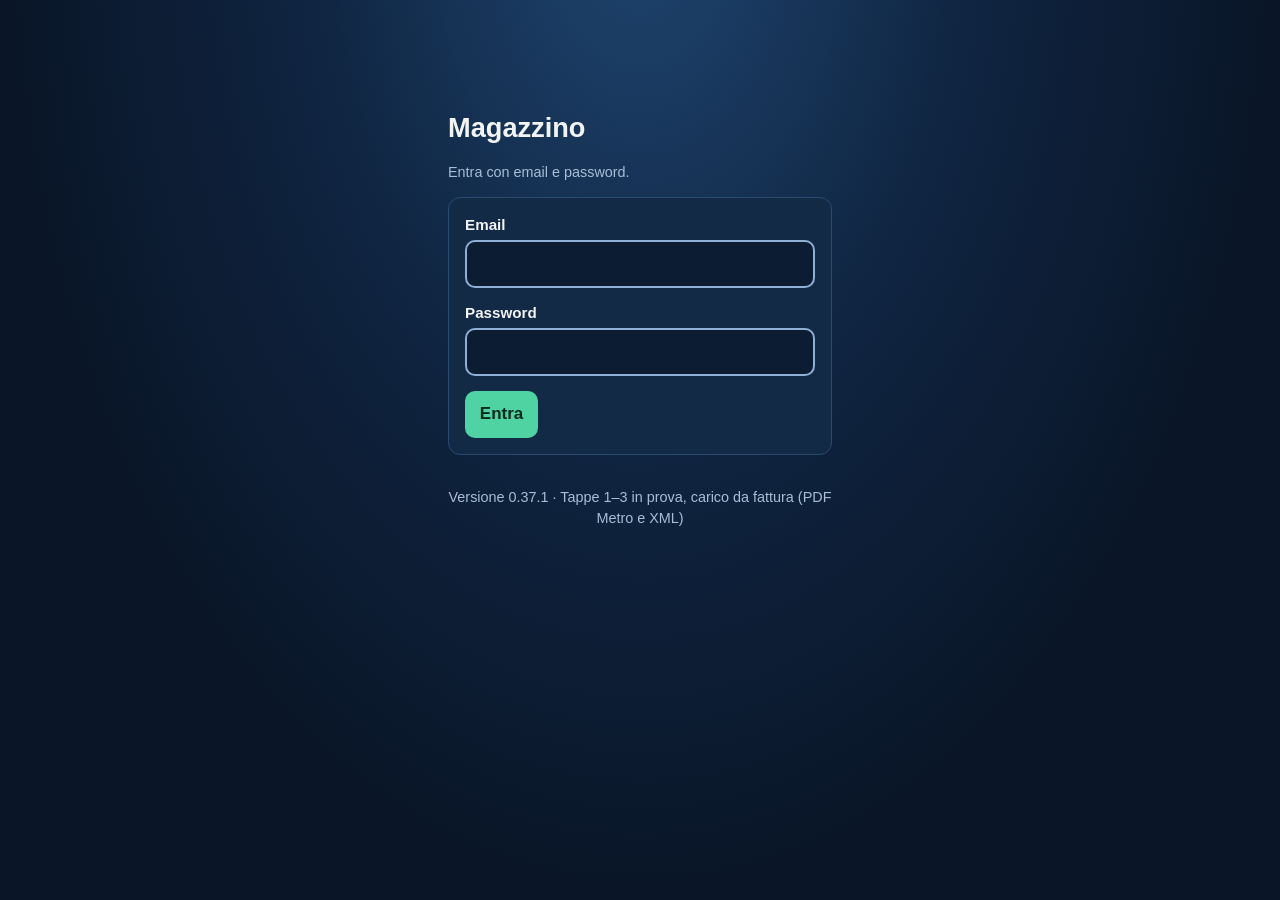
<file: index.html>
<!doctype html>
<html lang="it">
<head>
  <meta charset="utf-8">
  <meta name="viewport" content="width=device-width, initial-scale=1, viewport-fit=cover">
  <meta name="robots" content="noindex">
  <meta name="theme-color" content="#0a1628">
  <meta name="color-scheme" content="dark">
  <title>Magazzino</title>
  <link rel="manifest" href="manifest.webmanifest">
  <link rel="apple-touch-icon" href="icon-180.png">
  <meta name="apple-mobile-web-app-capable" content="yes">
  <meta name="mobile-web-app-capable" content="yes">
  <meta name="apple-mobile-web-app-status-bar-style" content="black-translucent">
  <link rel="stylesheet" href="css/stile.css">
</head>
<body>
  <div id="app"><p class="vuoto">Carico…</p></div>
  <noscript><p class="vuoto">Per usare l'app serve JavaScript attivo.</p></noscript>
  <script type="module" src="js/avvio.js"></script>
</body>
</html>
</file>
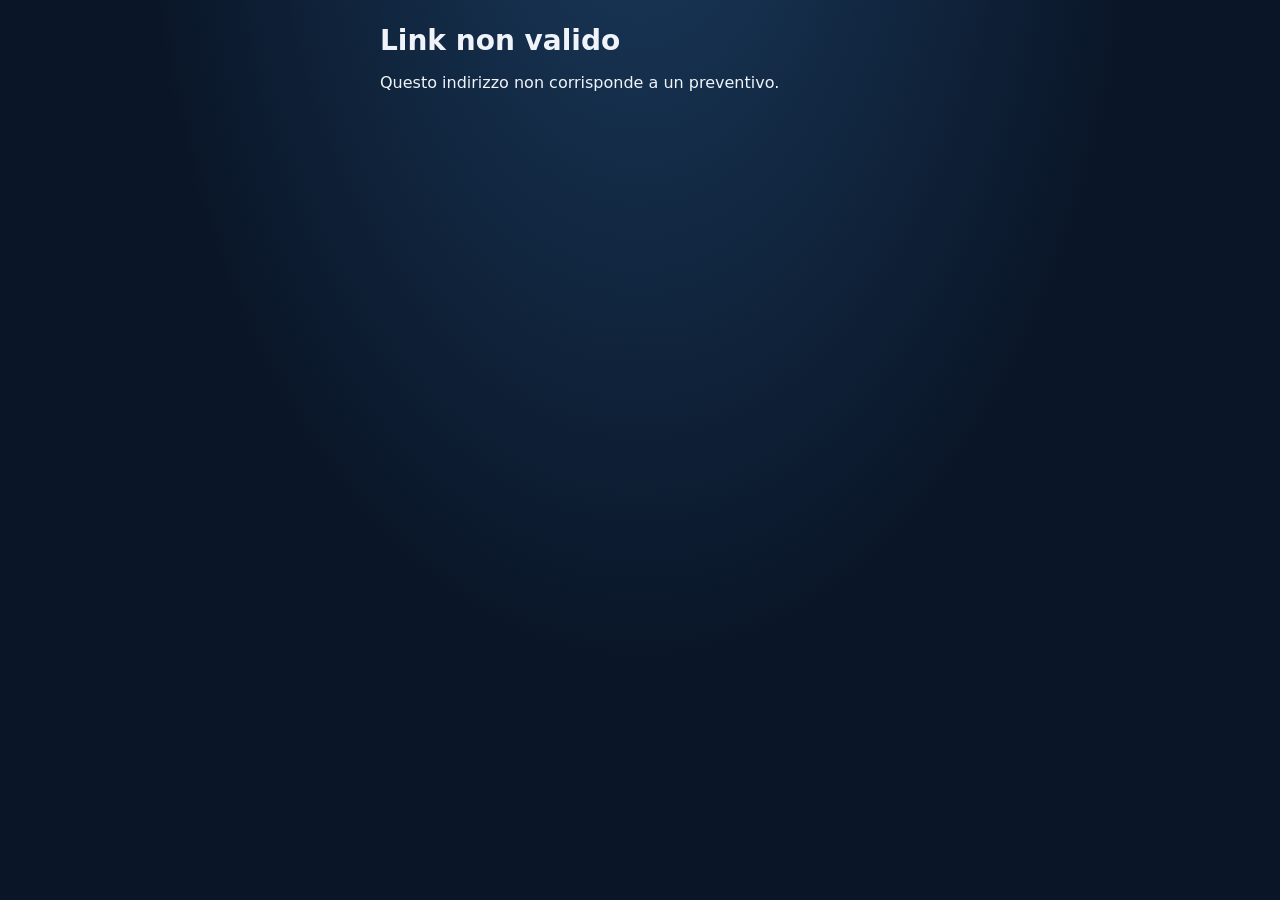
<file: preventivo.html>
<!DOCTYPE html>
<html lang="it">
<head>
  <meta charset="utf-8">
  <meta name="viewport" content="width=device-width, initial-scale=1, viewport-fit=cover">
  <meta name="theme-color" content="#0a1628">
  <meta name="robots" content="noindex, nofollow">
  <meta name="referrer" content="no-referrer">
  <title>Preventivo</title>
  <style>
    :root {
      --prev-bg: #0a1628; --prev-bg2: #0f2138; --prev-card: #132a47; --prev-card2: #1a3558;
      --prev-border: #2a4a6e; --prev-text: #f0f4fa; --prev-muted: #9eb4d0; --prev-accent: #4d9fff;
      --prev-orange: #f59e0b; --prev-danger: #f87171; --prev-touch: 54px; --prev-radius: 16px;
      color-scheme: dark;
    }
    * { box-sizing: border-box; }
    body {
      margin: 0; min-height: 100vh; color: var(--prev-text);
      background: var(--prev-bg);
      background-image: radial-gradient(ellipse at 50% -20%, #1a3a5c 0%, var(--prev-bg) 55%);
      font-family: system-ui, -apple-system, "Segoe UI", Roboto, sans-serif;
      -webkit-font-smoothing: antialiased;
    }
    main { width: min(520px, calc(100% - 24px)); margin: 0 auto; padding: 1.5rem 0 2.5rem; }
    h1 { color: var(--prev-text); font-weight: 800; font-size: 1.75rem; margin: 0 0 0.35rem; }
    .prev-lead { color: var(--prev-muted); font-size: 0.9rem; max-width: 52rem; margin: 0 0 0.75rem; }
    .rq-online-countdown {
      display: inline-block; font-size: .88rem; font-weight: 700; white-space: nowrap;
      padding: .25rem .55rem; border-radius: 999px; background: var(--prev-card);
      color: var(--prev-text); border: 1px solid var(--prev-border); margin: 0 0 1rem;
    }
    .errore { background: rgba(248, 113, 113, .12); border: 1px solid var(--prev-danger); color: #fecaca; border-radius: 12px; padding: 12px; }
    [hidden] { display: none !important; }
    .nome-articolo-magazzino { color: #4ade80 !important; font-weight: 600; }
    .griglia-articoli-prev { display: none; }
    .pannello-placeholder-prev { display: none; }
    .carousel-prev-wrap { margin-bottom: 1rem; }
    .carousel-prev-viewport {
      overflow-x: auto; scroll-snap-type: x mandatory; -webkit-overflow-scrolling: touch;
      scrollbar-width: none; border-radius: var(--prev-radius);
    }
    .carousel-prev-viewport::-webkit-scrollbar { display: none; }
    .carousel-prev-track { display: flex; }
    .carousel-slide-prev { flex: 0 0 100%; min-width: 100%; scroll-snap-align: start; scroll-snap-stop: always; padding: 0 1px; }
    .carousel-prev-nav { display: flex; align-items: center; justify-content: space-between; gap: .5rem; margin-top: .75rem; }
    .btn-nav-prev {
      width: 3rem; height: 3rem; border-radius: 50%; border: 1px solid var(--prev-border);
      background: var(--prev-card); color: var(--prev-text); font-size: 1.6rem; line-height: 1;
      display: flex; align-items: center; justify-content: center; padding: 0;
    }
    .btn-nav-prev:disabled { opacity: .35; }
    .carousel-prev-counter { flex: 1; text-align: center; font-size: 1.05rem; font-weight: 700; }
    .carousel-prev-counter small { display: block; font-size: .8rem; color: var(--prev-muted); margin-top: .15rem; font-weight: 600; }
    .carousel-prev-hint { text-align: center; font-size: .8rem; color: var(--prev-muted); margin: .4rem 0 0; }
    .card-prev-riga {
      background: var(--prev-card); border: 1px solid var(--prev-border);
      border-radius: var(--prev-radius); padding: 15px; color: var(--prev-text);
    }
    .prev-riga-nome { font-size: 1.05rem; font-weight: 700; line-height: 1.25; margin-bottom: 0.75rem; word-break: break-word; }
    .prev-fields-grid { display: grid; grid-template-columns: 1fr 1fr; gap: 10px; }
    .prev-field label, .note-generali label {
      display: block; font-size: 0.68rem; text-transform: uppercase; letter-spacing: 0.04em;
      color: var(--prev-muted); margin-bottom: 0.25rem; font-weight: 700;
    }
    .campo-editabile-listino, .inp-prev, textarea {
      background: var(--prev-bg2); border: 1px solid var(--prev-border); color: var(--prev-text);
      font-size: 16px; border-radius: 10px; padding: 10px 12px; width: 100%; font-family: inherit;
    }
    textarea { min-height: 5.5rem; resize: vertical; }
    .text-end { text-align: right; }
    .prev-field.span-2 { grid-column: 1 / -1; }
    input:disabled { opacity: 0.45; }
    .aiuto { color: var(--prev-muted); font-size: 0.75rem; margin: 0.35rem 0 0; font-weight: 600; }
    .formato-avviso { color: #fbbf24; }
    .formato-box {
      display: flex; align-items: stretch; gap: 8px;
      background: var(--prev-bg2); border: 1px solid var(--prev-border); border-radius: 12px; padding: 8px;
    }
    .formato-box .conf {
      flex: 1 1 92px; min-width: 76px; width: auto; min-height: 56px; margin: 0;
      border: 0; background: transparent; color: var(--prev-text);
      font: inherit; font-size: 1.7rem; font-weight: 750; padding: 6px 8px;
    }
    .formato-unita { flex: 2 1 230px; display: grid; grid-template-columns: repeat(4, minmax(0, 1fr)); gap: 6px; }
    button.unita-tasto {
      min-height: 56px; margin: 0; padding: 0; border-radius: 10px;
      border: 1px solid var(--prev-border); background: var(--prev-card); color: var(--prev-text);
      font: inherit; font-size: 1.05rem; font-weight: 800; cursor: pointer;
    }
    button.unita-tasto[aria-pressed="true"] { background: var(--prev-accent); color: #061018; border-color: var(--prev-accent); }
    .progress-wrap {
      background: var(--prev-card); border: 1px solid var(--prev-border); border-radius: var(--prev-radius);
      padding: .7rem .9rem; margin: 0 0 .75rem;
    }
    .progress-wrap .label { display: flex; justify-content: space-between; gap: .5rem; color: var(--prev-muted); font-size: .88rem; font-weight: 600; margin-bottom: .4rem; }
    .progress-wrap .label span:last-child { color: var(--prev-accent); }
    .progress { height: 10px; border-radius: 999px; background: var(--prev-bg2); overflow: hidden; }
    .progress-bar { height: 100%; width: 0; border-radius: 999px; background: linear-gradient(90deg, #2563b8, var(--prev-accent)); }
    .note-generali { margin-top: 0.5rem; }
    button#aggiungi-alt, button.togli-alt {
      width: 100%; min-height: 52px; margin-top: 8px; border-radius: 12px;
      border: 1px solid var(--prev-border); background: var(--prev-card); color: var(--prev-text);
      font-family: inherit; font-weight: 700; font-size: 1rem;
    }
    button.togli-alt { min-height: 44px; background: transparent; color: var(--prev-muted); }
    #stato-bozza { min-height: 1.1rem; margin: 0.35rem 0 0; }
    button#invia {
      width: 100%; min-height: var(--prev-touch); margin-top: 16px; border: 1px solid var(--prev-orange);
      border-radius: 12px; background: var(--prev-orange); color: #000; font-family: inherit; font-weight: 700; font-size: 1rem;
    }
    .nota-fondo { margin-top: 0.75rem; }
  </style>
</head>
<body>
  <main><p class="prev-lead">Sto aprendo il preventivo…</p></main>
  <script type="module" src="js/preventivo-fornitore.js"></script>
</body>
</html>
</file>
<file: css/stile.css>
/* Stile scuro (scelta del titolare): fondo quasi nero, testo chiaro, tasti e
   riquadri con un contorno ben visibile. I colori stanno tutti qui in cima. */
:root {
  color-scheme: dark;          /* anche tendine, spunte e barre di scorrimento diventano scure */
  --sfondo: #0e1114;
  --carta: #181d22;            /* schede e righe */
  --campo: #0e1114;            /* dentro i riquadri dove si scrive */
  --testo: #f2f4f3;
  --tenue: #a7b1b4;
  --bordo: #39434a;            /* contorno di schede e righe */
  --bordo-tasto: #93a0a6;      /* contorno di tasti e riquadri: più chiaro, si deve vedere */
  --accento: #4fd3a3;
  --accento-testo: #062a1d;    /* testo scuro sopra i tasti pieni */
  --sopra-pieno: #0b0e11;
  --allarme: #ff8f7a;
  --giallo: #ffd76e;
  --raggio: 12px;
}

* { box-sizing: border-box; }
[hidden] { display: none !important; }

/* Gli sfondi fra cui scegliere (dalla Home). Cambiano il fondo e, di conseguenza, schede, campi e contorni,
   perché restino leggibili sopra quel fondo. Testo, verde dei tasti, rosso e giallo degli avvisi non cambiano. */
html[data-sfondo="notte"] {
  --sfondo: #0a1628; --fondale: radial-gradient(ellipse at 50% -10%, #1f4570 0%, #0f2440 38%, #0a1628 70%);
  --carta: #132a47; --campo: #0c1d33; --bordo: #2a4a6e; --bordo-tasto: #8fb0d6; --tenue: #a9bdd6; --sopra-pieno: #071221;
}
html[data-sfondo="oceano"] {
  --sfondo: #071a2e; --fondale: linear-gradient(180deg, #17558f 0%, #0d305a 40%, #071a2e 100%);
  --carta: #12305a; --campo: #0a1e38; --bordo: #32598a; --bordo-tasto: #8fb3dc; --tenue: #a8bfd9; --sopra-pieno: #06111f;
}
html[data-sfondo="indaco"] {
  --sfondo: #0d1030; --fondale: linear-gradient(160deg, #1c2466 0%, #101642 45%, #090b22 100%);
  --carta: #171d4d; --campo: #0e1238; --bordo: #343c80; --bordo-tasto: #a0a8e6; --tenue: #b3b9e0; --sopra-pieno: #080a20;
}
html[data-sfondo="petrolio"] {
  --sfondo: #071a1e; --fondale: linear-gradient(180deg, #0f3b44 0%, #0a252b 45%, #061417 100%);
  --carta: #0f2b31; --campo: #091e23; --bordo: #2a5560; --bordo-tasto: #8fbac3; --tenue: #a6c2c7; --sopra-pieno: #051215;
}
/* Il fondo sfumato sta fermo dietro la pagina mentre si scorre. */
body::before { content: ""; position: fixed; inset: 0; z-index: -1; background: var(--fondale, var(--sfondo)); }

body {
  margin: 0;
  background: var(--sfondo);
  color: var(--testo);
  font: 17px/1.45 -apple-system, BlinkMacSystemFont, "Segoe UI", Roboto, sans-serif;
  -webkit-text-size-adjust: 100%;
}

h1 { font-size: 1.7rem; margin: 0 0 .2rem; }
h2 { font-size: 1.35rem; margin: 0; }
h3 { font-size: 1.05rem; margin: 1.4rem 0 .5rem; }
a { color: var(--accento); }

.centro { max-width: 26rem; margin: 0 auto; padding: 12vh 16px 2rem; }
.sotto, .nota, .aiuto, .piede, footer { color: var(--tenue); font-size: .9rem; }
.piede { margin-top: 2rem; text-align: center; }

.cornice { max-width: 46rem; margin: 0 auto; padding: 0 16px 5.5rem; }
.cornice > header {
  display: flex; flex-wrap: wrap; gap: .4rem 1rem; align-items: center; justify-content: space-between;
  padding: .9rem 0 .6rem;
}
.locale { display: flex; gap: .5rem; align-items: center; font-size: 1.1rem; }
.conto { display: flex; flex-wrap: wrap; gap: .3rem .6rem; align-items: center; }
.cornice > footer { text-align: center; margin-top: 2rem; }

nav {
  display: flex; gap: .4rem; background: var(--carta); border: 2px solid var(--bordo);
  border-radius: var(--raggio); padding: .3rem; margin-bottom: 1.1rem;
}
nav a {
  flex: 1; text-align: center; padding: .6rem .3rem; border-radius: 9px;
  text-decoration: none; color: var(--testo); font-weight: 600;
}
nav a.qui { background: var(--accento); color: var(--accento-testo); }

@media (max-width: 640px) {
  nav.principale {
    position: fixed; left: 0; right: 0; bottom: 0; margin: 0; z-index: 5;
    border-radius: 0; border-width: 1px 0 0;
    padding-bottom: calc(.3rem + env(safe-area-inset-bottom));
  }
  nav a { font-size: .85rem; padding: .7rem .1rem; }
}

.testata { display: flex; align-items: center; justify-content: space-between; gap: .8rem; margin-bottom: .8rem; }
.barra-indietro {
  position: sticky; top: 0; z-index: 4; margin: 0 -16px; padding: .5rem 16px;
  padding-top: calc(.5rem + env(safe-area-inset-top));
  background: var(--sfondo); border-bottom: 2px solid var(--bordo);
}
button.indietro { font-weight: 700; padding: .5rem .9rem; }

button, .pulsante, input, select {
  font: inherit; color: var(--testo); border: 2px solid var(--bordo-tasto); border-radius: 10px;
  background: var(--carta); padding: .6rem .8rem; min-height: 44px;
}
input, select { background: var(--campo); }
input::placeholder { color: var(--tenue); opacity: .8; }
button:hover:not(:disabled), .pulsante:hover { border-color: var(--testo); }
button, .pulsante { cursor: pointer; text-decoration: none; display: inline-block; font-weight: 600; }
button.primario, .pulsante.primario { background: var(--accento); border-color: var(--accento); color: var(--accento-testo); }
button.leggero { border-color: color-mix(in srgb, var(--accento) 55%, transparent); background: transparent; color: var(--accento); padding: .4rem .7rem; }
button:disabled { opacity: .55; cursor: default; }
input, select { width: 100%; }
input[type="checkbox"] { width: 1.3rem; height: 1.3rem; min-height: 0; vertical-align: -3px; accent-color: var(--accento); }
input[type="search"] { margin-bottom: .7rem; }
input.stretto { width: 5.5rem; text-align: right; }
:focus-visible { outline: 3px solid var(--accento); outline-offset: 2px; }

.scheda { display: grid; gap: .9rem; background: var(--carta); border: 1px solid var(--bordo); border-radius: var(--raggio); padding: 1rem; }
.campo { display: grid; gap: .25rem; }
.etichetta { font-weight: 600; font-size: .95rem; }
.spunta { display: block; }
.azioni { display: flex; flex-wrap: wrap; gap: .6rem; align-items: center; }
.errore { color: var(--allarme); font-weight: 600; margin: 0; }
.errore:empty { display: none; }

.lista { list-style: none; margin: 0; padding: 0; display: grid; gap: .5rem; }
.riga, .riga-distinta {
  display: flex; flex-wrap: wrap; align-items: baseline; gap: .2rem .6rem; width: 100%; text-align: left;
  background: var(--carta); border: 1px solid var(--bordo); border-radius: var(--raggio);
  padding: .75rem .9rem; color: var(--testo); text-decoration: none; font-weight: 400;
}
.riga .nota { flex-basis: 100%; }
.riga.spento { opacity: .6; }
a.riga:hover, button.riga:hover { border-color: var(--bordo-tasto); }
.riga-distinta { align-items: center; justify-content: space-between; }
.riga-distinta .nome { font-weight: 600; }
.dose { display: flex; flex-wrap: wrap; align-items: center; gap: .4rem; }
.codice { font: .8rem ui-monospace, Menlo, monospace; color: var(--tenue); }
.bollo { font-size: .75rem; font-weight: 600; padding: .1rem .5rem; border-radius: 99px; background: #2a3339; border: 1px solid var(--bordo-tasto); white-space: nowrap; }
.bollo.attivo { background: #0f3527; border-color: var(--accento); color: var(--accento); }
.bollo.da_completare { background: #3a2f0c; border-color: var(--giallo); color: var(--giallo); }
.vuoto { color: var(--tenue); padding: 1.2rem; text-align: center; margin: 0; }
.aggiunta { margin-top: .4rem; }
.aggiunta .scheda { margin-bottom: .4rem; }
details { margin-top: 1.6rem; }
summary { cursor: pointer; font-weight: 600; padding: .6rem 0; }

/* ---------- Le tre famiglie, sempre riconoscibili ----------
   ARTICOLO (magazzino) blu · PREPARAZIONE (cucina) viola · PIATTO (vendita) terracotta.
   Il colore accompagna sempre la parola scritta, non la sostituisce. */
:root {
  --c-articolo: #6fb4ff;      --s-articolo: #0f2740;
  --c-preparazione: #cba4f7;  --s-preparazione: #2a1b3c;
  --c-piatto: #ff9d7a;        --s-piatto: #3b1e14;
}
.tipo-articolo { --c: var(--c-articolo); --s: var(--s-articolo); }
.tipo-preparazione { --c: var(--c-preparazione); --s: var(--s-preparazione); }
.tipo-piatto { --c: var(--c-piatto); --s: var(--s-piatto); }

.riga[class*="tipo-"], .riga-distinta[class*="tipo-"] { border-left: 7px solid var(--c); }
section[class*="tipo-"] > .testata h2, section[class*="tipo-"] > h2 { color: var(--c); }
section[class*="tipo-"] > .testata { border-bottom: 3px solid var(--c); padding-bottom: .5rem; }

.codice[class*="tipo-"] {
  background: var(--s); color: var(--c); border: 1px solid var(--c);
  border-radius: 6px; padding: .05rem .4rem; font-weight: 700; white-space: nowrap;
}
.codice .famiglia { font: 700 .66rem/1.5 -apple-system, sans-serif; text-transform: uppercase; letter-spacing: .04em; }
.categoria {
  font-size: .78rem; font-weight: 600; padding: .1rem .55rem; border-radius: 99px;
  color: var(--c); border: 1px dashed var(--c); background: transparent; white-space: nowrap;
}
.tipo-piatto.categoria { border-style: solid; background: var(--s); }
h2 .codice, h2 .categoria { vertical-align: middle; }

nav a.voce-articoli { color: var(--c-articolo); }
nav a.voce-preparazioni { color: var(--c-preparazione); }
nav a.voce-piatti { color: var(--c-piatto); }
nav a.voce-articoli.qui { background: var(--c-articolo); color: var(--sopra-pieno); }
nav a.voce-preparazioni.qui { background: var(--c-preparazione); color: var(--sopra-pieno); }
nav a.voce-piatti.qui { background: var(--c-piatto); color: var(--sopra-pieno); }

select.unita-misura { width: auto; min-width: 4.2rem; padding-left: .5rem; padding-right: .3rem; }
.con-unita { display: flex; gap: .4rem; }
.con-unita input { flex: 1; }
section[class*="tipo-"] > .testata .pulsante.primario { background: var(--c); border-color: var(--c); color: var(--sopra-pieno); }

/* ---------- Ricerca a imbuto e categorie ---------- */
.filtri { display: flex; flex-wrap: wrap; gap: .35rem; margin-bottom: .6rem; }
button.filtro {
  min-height: 36px; padding: .25rem .7rem; border-radius: 99px; font-size: .85rem; font-weight: 600;
  color: var(--c, var(--c-articolo)); border: 2px dashed var(--c, var(--c-articolo)); background: var(--carta);
}
button.filtro.attivo { background: var(--c, var(--c-articolo)); color: var(--sopra-pieno); border-style: solid; }
.filtri.tipo-piatto button.filtro { border-style: solid; }
.scelta-articolo .risultati { max-height: 19rem; overflow-y: auto; }
.scelta-articolo .risultati .riga { padding: .5rem .7rem; cursor: pointer; }
.scelta-articolo .risultati li.nota { padding: .3rem .2rem; }
.scelto { display: flex; flex-wrap: wrap; align-items: center; gap: .5rem; }
.scelto .riga-distinta { flex: 1; }

/* Stile scuro: anche le voci del menu sono tasti, col loro contorno. */
nav a { border: 2px solid var(--bordo); }
nav a.voce-articoli { border-color: color-mix(in srgb, var(--c-articolo) 55%, transparent); }
nav a.voce-preparazioni { border-color: color-mix(in srgb, var(--c-preparazione) 55%, transparent); }
nav a.voce-piatti { border-color: color-mix(in srgb, var(--c-piatto) 55%, transparent); }
nav a.voce-fornitori { border-color: var(--bordo-tasto); }
nav a.voce-fornitori.qui { background: var(--testo); color: var(--sopra-pieno); }

/* Conferma prima di togliere qualcosa */
.scelta-in-riga { flex-basis: 100%; }
.conferma { display: inline-flex; flex-wrap: wrap; gap: .4rem; align-items: center; }
button.pericolo { background: var(--allarme); border-color: var(--allarme); color: var(--sopra-pieno); }

/* ---------- Menu principale e pagine dei conti ---------- */
nav a.voce-menu { border-color: var(--bordo-tasto); }
nav a.voce-menu.qui { background: var(--accento); border-color: var(--accento); color: var(--accento-testo); }
nav.secondario { margin-top: -.4rem; }

.riquadri { display: grid; grid-template-columns: repeat(auto-fit, minmax(9rem, 1fr)); gap: .5rem; margin: .8rem 0; }
.riquadro { background: var(--carta); border: 2px solid var(--bordo); border-radius: var(--raggio); padding: .7rem .9rem; display: grid; }
.riquadro strong { font-size: 1.5rem; line-height: 1.2; }
.riquadro span { color: var(--tenue); font-size: .85rem; }
.riquadro.rosso { border-color: var(--allarme); } .riquadro.rosso strong { color: var(--allarme); }
.riquadro.giallo { border-color: var(--giallo); } .riquadro.giallo strong { color: var(--giallo); }

.numero { margin-left: auto; font-weight: 700; font-variant-numeric: tabular-nums; white-space: nowrap; }
.rosso { color: var(--allarme); }
.riga.allarme { border-color: var(--allarme); }
.nota.avviso { color: var(--giallo); flex-basis: 100%; }
.voci { list-style: none; margin: 0 0 .8rem; padding: 0; background: var(--carta); border: 2px solid var(--bordo); border-radius: var(--raggio); }
.voce { display: flex; justify-content: space-between; gap: 1rem; padding: .6rem .9rem; border-bottom: 1px solid var(--bordo); }
.voce:last-child { border-bottom: 0; }
.voce strong { text-align: right; }
.due { display: grid; grid-template-columns: repeat(auto-fit, minmax(16rem, 1fr)); gap: 1rem; }
.gruppo h3 { display: flex; justify-content: space-between; gap: 1rem; border-bottom: 2px solid var(--bordo); padding-bottom: .3rem; }
input[type="radio"] { width: 1.3rem; height: 1.3rem; min-height: 0; vertical-align: -3px; accent-color: var(--accento); }

/* ---------- Andamento: i grafici (pensati per lo schermo grande) ---------- */
.cornice.larga { max-width: 78rem; }
.griglia-grafici { display: grid; grid-template-columns: repeat(auto-fit, minmax(min(100%, 30rem), 1fr)); gap: 1rem; align-items: start; }
.scheda-grafico { background: var(--carta); border: 2px solid var(--bordo); border-radius: var(--raggio); padding: 1rem; min-width: 0; }
.scheda-grafico h3 { margin: 0 0 .2rem; }
.scheda-grafico > .nota { margin: 0 0 .6rem; }
.grafico-area { position: relative; }
svg.grafico { display: block; width: 100%; height: auto; }
svg.grafico .griglia { stroke: #2a3238; stroke-width: 1; }
svg.grafico .base { stroke: #56626a; stroke-width: 1; }
svg.grafico .guida { stroke: #93a0a6; stroke-width: 1; }
svg.grafico .asse { fill: var(--tenue); font-size: 11px; }
svg.grafico .valore { fill: var(--testo); font-size: 12px; font-weight: 700; }
svg.grafico .anello { stroke: var(--carta); stroke-width: 2; }
svg.grafico rect:focus-visible { outline: 2px solid var(--accento); }
.fumetto {
  position: absolute; top: 0; transform: translateX(-50%); pointer-events: none; white-space: nowrap;
  background: #0b0e11; border: 2px solid var(--bordo-tasto); border-radius: 8px; padding: .3rem .55rem;
  display: grid; font-size: .8rem; color: var(--tenue);
}
.fumetto strong { color: var(--testo); font-size: .95rem; }
details.numeri { margin-top: .5rem; }
details.numeri summary { font-size: .85rem; color: var(--tenue); padding: .3rem 0; font-weight: 600; }
details.numeri table { border-collapse: collapse; width: 100%; font-size: .85rem; }
details.numeri th, details.numeri td { text-align: left; padding: .25rem .4rem; border-bottom: 1px solid var(--bordo); }
details.numeri .num { text-align: right; font-variant-numeric: tabular-nums; }
.classifica { list-style: none; margin: 0; padding: 0; display: grid; gap: .55rem; }
.classifica li { display: grid; grid-template-columns: minmax(7rem, 12rem) 1fr auto; gap: .2rem .6rem; align-items: center; }
.classifica .chi { overflow: hidden; text-overflow: ellipsis; white-space: nowrap; font-size: .9rem; }
.classifica .pista { height: 14px; }
.classifica .barra { display: block; height: 100%; border-radius: 0 4px 4px 0; }
.classifica .quanto { font-weight: 700; font-variant-numeric: tabular-nums; font-size: .9rem; }
.classifica .nota { grid-column: 2 / -1; font-size: .78rem; }
@media (max-width: 640px) {
  nav.principale a { font-size: .74rem; padding: .7rem 0; }
  .classifica li { grid-template-columns: 1fr auto; }
  .classifica .pista { grid-column: 1 / -1; order: 3; }
  .classifica .nota { grid-column: 1 / -1; order: 4; }
}
.quale-archivio { background: var(--carta); border: 2px solid var(--bordo-tasto); border-radius: var(--raggio); padding: .8rem; margin: .8rem 0; display: grid; gap: .5rem; }
.quale-archivio .filtri, .quale-archivio .nota { margin: 0; }
a.bollo { text-decoration: none; }
.bollo.rifiutato { background: #3b1612; border-color: var(--allarme); color: var(--allarme); }

/* ---------- Fatture raccolte per anno e per mese ---------- */
details.tendina { margin-top: .6rem; border: 2px solid var(--bordo-tasto); border-radius: var(--raggio); background: var(--carta); }
details.tendina > summary { display: flex; flex-wrap: wrap; align-items: center; gap: .3rem .7rem; padding: .7rem .9rem; list-style: none; }
details.tendina > summary::-webkit-details-marker { display: none; }
details.tendina > summary::before { content: "▸"; color: var(--accento); font-weight: 700; }
details.tendina[open] > summary::before { content: "▾"; }
details.tendina > summary strong { text-transform: capitalize; }
details.tendina.anno > summary strong { font-size: 1.2rem; }
details.tendina.anno > details, details.tendina.mese > .lista { margin: 0 .6rem .6rem; }
details.tendina.mese { background: transparent; border-width: 1px; border-color: var(--bordo); }

/* ---------- Elenchi lunghi divisi in reparti: icone, e dentro le tendine ---------- */
.icona { font-size: 1.4rem; line-height: 1; }
details.tendina.reparto { background: transparent; border-width: 1px; border-color: var(--bordo); }
details.tendina.reparto[open] { border-color: var(--bordo-tasto); border-width: 2px; }
details.tendina.reparto > summary strong { text-transform: none; }
details.tendina.reparto > .lista { margin: 0 .6rem .6rem; }
.reparti > .leggero, .reparti .leggero { margin: .2rem 0 .1rem; }
.griglia-reparti { display: grid; grid-template-columns: repeat(auto-fill, minmax(9.5rem, 1fr)); gap: .6rem; margin-top: .6rem; }
button.reparto-icona { display: grid; justify-items: center; align-content: start; gap: .25rem; text-align: center; padding: 1rem .5rem; min-height: 8.2rem;
  background: var(--carta); border: 2px solid var(--bordo-tasto); border-radius: var(--raggio); color: var(--testo); }
button.reparto-icona .icona { font-size: 2.4rem; }
button.reparto-icona .numero { margin-left: 0; }
button.reparto-icona.allarme { border-color: var(--allarme); }
.tipo-piatto button.reparto-icona.allarme { border-color: var(--giallo); }

/* ---------- Home e tasto della casina ---------- */
.barra-indietro { display: flex; gap: .5rem; align-items: center; }
a.casina { font-size: 1.25rem; line-height: 1; padding: .45rem .8rem; }
a.casina.qui { border-color: var(--accento); }
a.reparto-icona { display: grid; justify-items: center; align-content: start; gap: .25rem; text-align: center; padding: 1rem .5rem; min-height: 8.2rem;
  background: var(--carta); border: 2px solid var(--bordo-tasto); border-radius: var(--raggio); color: var(--testo); text-decoration: none; }
a.reparto-icona:hover { border-color: var(--testo); }
a.reparto-icona .icona { font-size: 2.4rem; }
a.reparto-icona strong { font-size: 1.05rem; }
.casa h3 { margin: 1.4rem 0 0; }

/* ---------- Ordini ---------- */
.testa-reparto { margin: 0 .6rem .6rem; }
pre.messaggio { white-space: pre-wrap; background: var(--campo); border: 1px solid var(--bordo); border-radius: var(--raggio); padding: .8rem; font: inherit; font-size: .9rem; user-select: all; }
a.reparto-icona.allarme { border-color: var(--allarme); }
.scheda-confronto { border: 2px solid var(--bordo-tasto); border-radius: var(--raggio); padding: .2rem .9rem .8rem; margin: 1rem 0; background: var(--carta); }
.scheda-confronto.allarme { border-color: var(--giallo); }
.scheda-confronto h3 { margin: .7rem 0 .4rem; }
.scheda-confronto .voci { background: transparent; margin-bottom: .5rem; }
.scheda-confronto p { margin: .5rem 0 .3rem; }

/* ---------- Lista unica della spesa ---------- */
a.pulsante.filtro { border-style: solid; padding: .45rem .8rem; }
a.pulsante.filtro.attivo { background: var(--accento); border-color: var(--accento); color: var(--accento-testo); }
label.riga-spesa { cursor: pointer; align-items: center; }
label.riga-spesa input[type="checkbox"] { width: 1.7rem; height: 1.7rem; flex: none; }
label.riga-spesa.presa { opacity: .55; }
label.riga-spesa.presa strong { text-decoration: line-through; }
details.tendina.reparto.finito > summary { opacity: .6; }
button.reparto-icona.finito { opacity: .55; }

/* ---------- Posta ---------- */
textarea.codice { width: 100%; font-family: ui-monospace, Menlo, monospace; font-size: .75rem; background: var(--campo); color: var(--testo);
  border: 2px solid var(--bordo-tasto); border-radius: var(--raggio); padding: .6rem; resize: vertical; }
.blocco-codice { margin: .6rem 0 1rem; display: grid; gap: .4rem; }
ol.passi { margin: .6rem 0; padding-left: 1.3rem; display: grid; gap: .5rem; }

/* ---------- Niente che allarghi la pagina sul telefono ---------- */
.riga > *, .riga-distinta > * { max-width: 100%; min-width: 0; }
.riga strong { overflow-wrap: anywhere; }
html, body { overflow-x: clip; }

/* ---------- Avviso in alto e tasto che lampeggia ---------- */
#avviso-volante { position: fixed; z-index: 20; left: 50%; transform: translateX(-50%); top: calc(.6rem + env(safe-area-inset-top));
  width: min(34rem, calc(100vw - 1.2rem)); display: flex; flex-wrap: wrap; align-items: center; gap: .5rem .7rem;
  background: var(--carta); border: 2px solid var(--accento); border-radius: var(--raggio); padding: .8rem .9rem;
  box-shadow: 0 8px 30px rgba(0, 0, 0, .55); animation: scende .25s ease-out; }
#avviso-volante strong { flex: 1 1 12rem; }
@keyframes scende { from { transform: translate(-50%, -120%); } to { transform: translate(-50%, 0); } }
.contatore { display: inline-block; min-width: 1.3rem; margin-left: .3rem; padding: 0 .3rem; border-radius: 99px; font-size: .72rem; font-weight: 700;
  background: var(--giallo); color: #1a1500; text-align: center; line-height: 1.3rem; }
a.reparto-icona .contatore { margin-left: 0; }
.lampeggia { animation: lampeggia 1s ease-in-out infinite; border-color: var(--giallo) !important; }
@keyframes lampeggia { 50% { background: var(--giallo); color: #1a1500; } }
@media (prefers-reduced-motion: reduce) { .lampeggia { animation: none; background: var(--giallo); color: #1a1500; } #avviso-volante { animation: none; } }

/* ---------- Preventivi ---------- */
.link-preventivo { font: .8rem ui-monospace, Menlo, monospace; color: var(--tenue); overflow-wrap: anywhere; margin: .3rem 0; user-select: all; }
.tipo-articolo-testo { color: var(--c-articolo); font-weight: 600; }
ul.prezzi-preventivo { flex-basis: 100%; margin: .4rem 0; background: transparent; }

/* ---------- Inventario ---------- */
.riga-inventario { align-items: center; }
.riga-inventario.presa { border-left-color: var(--accento); }
.riga-inventario.presa .nota { color: var(--accento); }
.riga-inventario input.stretto { font-size: 1.15rem; font-weight: 700; }

/* ---------- Scelta dello sfondo ---------- */
.sfondi { display: grid; grid-template-columns: repeat(auto-fill, minmax(8.5rem, 1fr)); gap: .6rem; }
button.sfondo-prova { display: grid; gap: .4rem; justify-items: center; padding: .6rem; border-width: 2px; background: transparent; }
button.sfondo-prova .campione { display: block; width: 100%; height: 3.2rem; border-radius: 8px; border: 1px solid rgba(255, 255, 255, .25); }
button.sfondo-prova[aria-pressed="true"] { border-color: var(--accento); box-shadow: 0 0 0 2px var(--accento) inset; }

/* ---------- Spesa: spostare da un fornitore all'altro ---------- */
.strisciabile { touch-action: pan-y; }
.in-striscio { transition: none; box-shadow: -6px 0 0 var(--giallo); }
li.spostato > a.riga { border-color: var(--giallo); border-left-width: 6px; }
.con-spostati { border-color: var(--giallo) !important; }
.sotto-riga { display: flex; flex-wrap: wrap; gap: .4rem; margin: .25rem 0 .5rem; }
.velo { position: fixed; inset: 0; z-index: 20; display: flex; align-items: flex-end; justify-content: center; background: rgba(0, 0, 0, .6); }
.foglio { width: 100%; max-width: 34rem; max-height: 80vh; overflow-y: auto; padding: 1rem 16px calc(1rem + env(safe-area-inset-bottom));
  background: var(--carta); border: 2px solid var(--bordo-tasto); border-bottom: 0; border-radius: var(--raggio) var(--raggio) 0 0; }
details.tendina-reparti { margin: .5rem 0; }
details.tendina-reparti .filtri { padding: 0 .8rem .6rem; margin: 0; }

/* ---------- Il tasto «Nome, categoria e prezzo» (e i suoi gemelli): ben visibile, non una scritta ---------- */
details.tasto-scheda { margin-top: 1.2rem; }
details.tasto-scheda > summary { display: flex; align-items: center; gap: .6rem; padding: .85rem 1rem; list-style: none; cursor: pointer;
  font-size: 1.05rem; font-weight: 800; color: var(--giallo); background: rgba(255, 215, 110, .08);
  border: 2px solid var(--giallo); border-left-width: 6px; border-radius: var(--raggio); }
details.tasto-scheda > summary::-webkit-details-marker { display: none; }
details.tasto-scheda > summary::before { content: "✏️"; }
details.tasto-scheda > summary::after { content: "▸"; margin-left: auto; }
details.tasto-scheda[open] > summary::after { content: "▾"; }
details.tasto-scheda[open] > summary { margin-bottom: .7rem; }

/* ---------- Tocco lungo: niente selezione del testo né menu del telefono (si usa col dito, spesso di fretta) ---------- */
body { -webkit-user-select: none; user-select: none; -webkit-touch-callout: none; -webkit-tap-highlight-color: transparent; }
/* Dove si scrive, selezionare e incollare deve restare possibile. */
input, textarea, select, [contenteditable], .selezionabile { -webkit-user-select: text; user-select: text; -webkit-touch-callout: default; }
a, img { -webkit-user-drag: none; }
</file>
